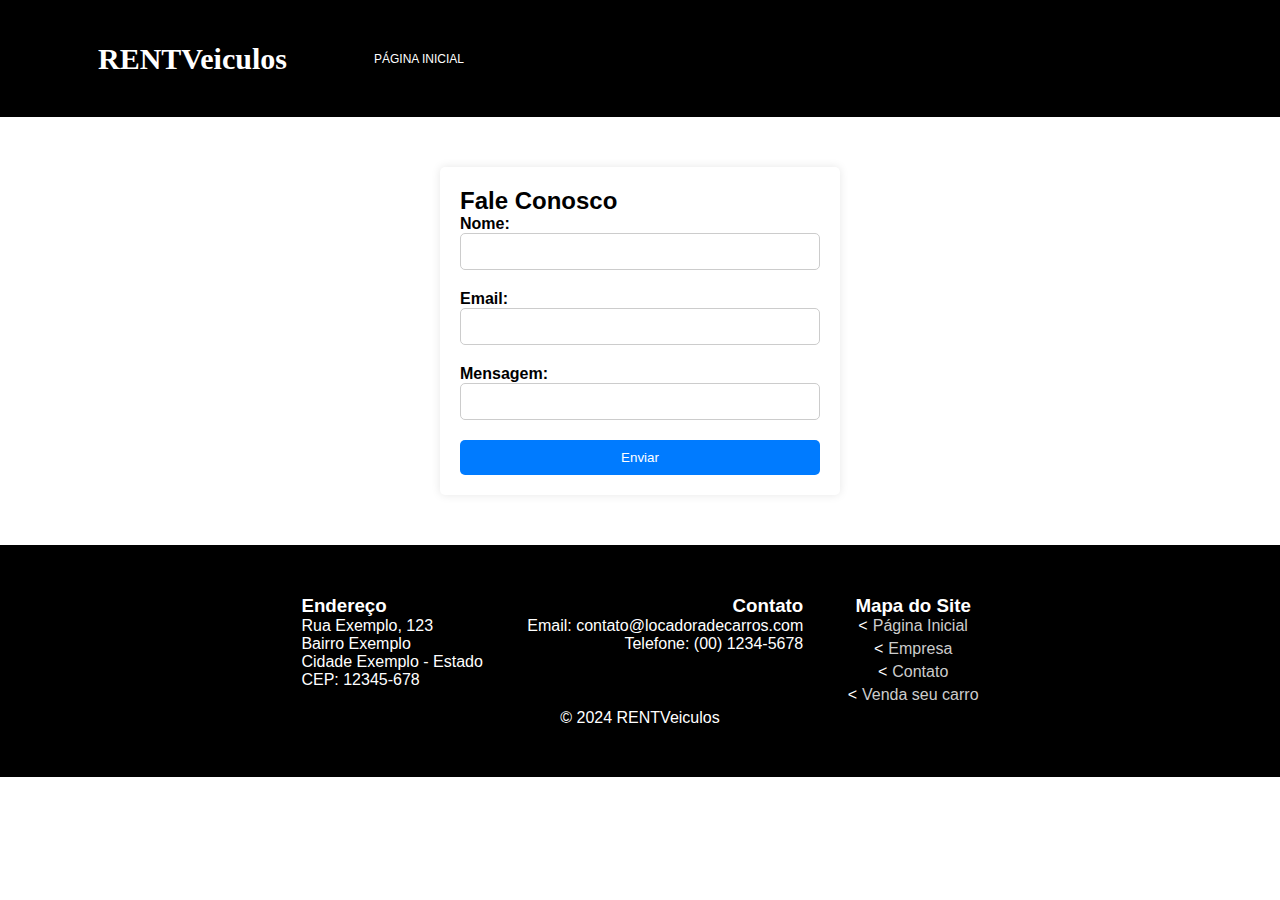
<file: pages/contato.html>
<!DOCTYPE html>
<html lang="pt-br">
<head>
    <meta charset="UTF-8">
    <meta name="viewport" content="width=device-width, initial-scale=1.0">
    <title>Fale Conosco</title>
    <link rel="stylesheet" href="../css/contato.css">
    <link rel="stylesheet" href="../css/menus.css">
    
</head>
    <header>
        <nav class="menus">
            <a href="../index.html" class="Rent">RENTVeiculos</a>
            <ul class="lista-de-itens">
            <li><a href="../index.html">Página Inicial</a></li>
        </nav>
    </header>
<body>
    
    
    <div class="container">
        <h2>Fale Conosco</h2>
        <form id="contact-form" action="#" method="post">
            <div class="form-group">
                <label for="nome">Nome:</label>
                <input type="text" id="nome" name="nome" required>
            </div>
            <div class="form-group">
                <label for="email">Email:</label>
                <input type="email" id="email" name="email" required>
            </div>
            <div class="form-group">
                <label for="Mensagem">Mensagem:</label>
                <input type="Men" id="Mensagem" name="Mensagem" required>
            </div>
            <button type="submit">Enviar</button>
        </form>
    </div>
      
  
    <footer>
        <div class="endereco">
            <h3>Endereço</h3>
            <p>Rua Exemplo, 123</p>
            <p>Bairro Exemplo</p>
            <p>Cidade Exemplo - Estado</p>
            <p>CEP: 12345-678</p>
        </div>
        
        <div class="contato">
            <h3>Contato</h3>
            <p>Email: contato@locadoradecarros.com</p>
            <p>Telefone: (00) 1234-5678</p>
        </div>
        <div class="mapa-do-site">
            <h3>Mapa do Site</h3>
            <ul>
                <li><a href="../index.html">Página Inicial</a></li>
                <li><a href="../pages/empresa.html">Empresa</a></li>
                <li><a href="../pages/contato.html">Contato</a></li>
                <li><a href="../pages/vendaseucarro.html">Venda seu carro</a></li>
            </ul>
        </div>
    
        <p>&copy; 2024 RENTVeiculos</p>
    </footer>
</body>
</html>
</file>
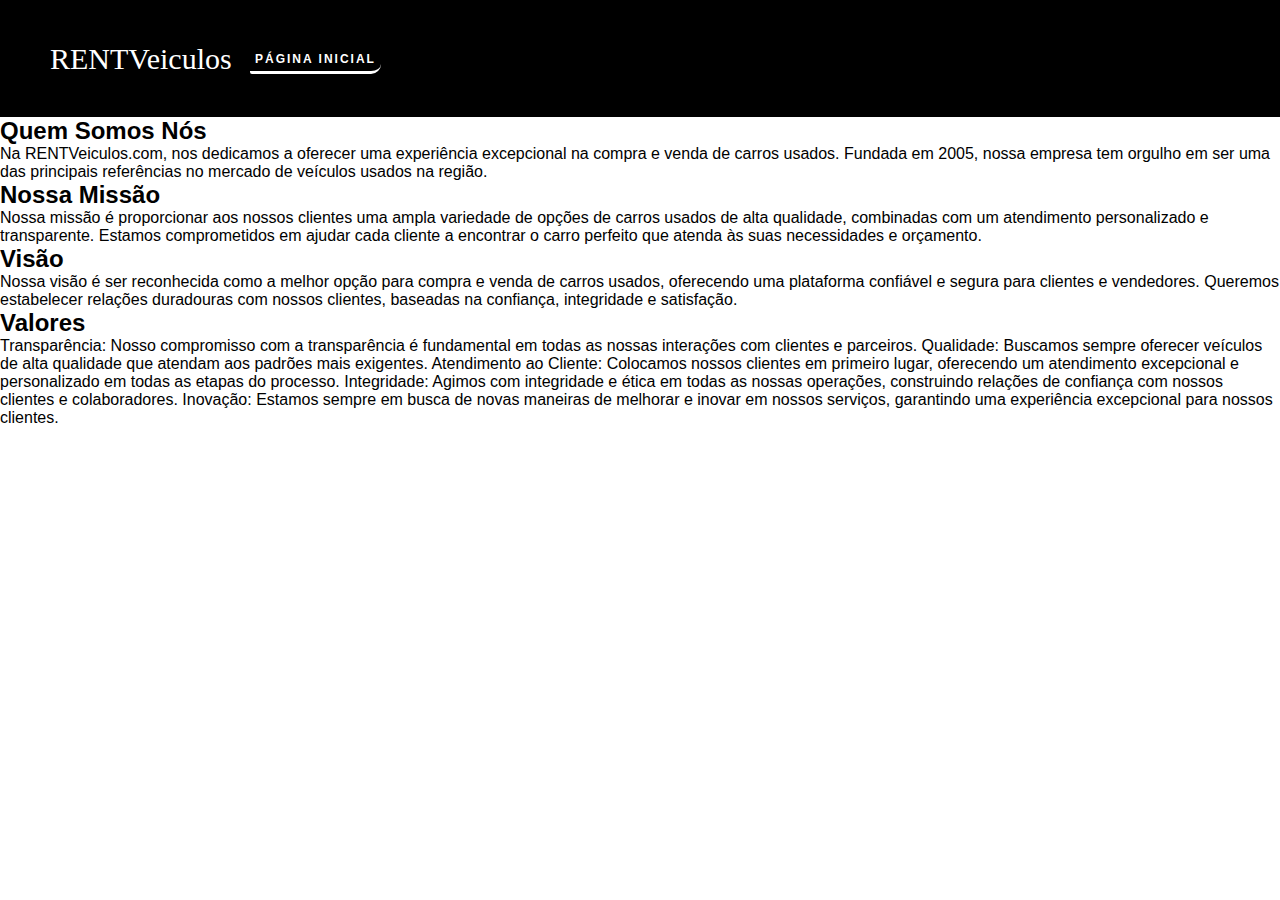
<file: pages/empresa.html>
<!DOCTYPE html>
<html lang="pt-br">
<head>
    <meta charset="UTF-8">
    <meta name="viewport" content="width=device-width, initial-scale=1.0">
    <title>Quem Somos</title>
    <link rel="stylesheet" href="../css/estilo2.css">
    <link rel="stylesheet" href="../css/menus.css">
</head>
<body>
    <header>
        <header>
            <nav class="menus">
                <a href="../index.html" class="Rent">RENTVeiculos</a>
                <ul class="lista-de-itens">
                <li><a href="../index.html">Página Inicial</a></li>
            </nav>
        </header>
    </header>

    <div class="content">
        <h2>Quem Somos Nós</h2>
        <p>
            Na RENTVeiculos.com, nos dedicamos a oferecer uma experiência excepcional na compra e venda de carros usados. Fundada em 2005, nossa empresa tem orgulho em ser uma das principais referências no mercado de veículos usados na região.
        </p>
    </div>
    <div class="content">
        <h2>Nossa Missão</h2>
        <p>
            Nossa missão é proporcionar aos nossos clientes uma ampla variedade de opções de carros usados de alta qualidade, combinadas com um atendimento personalizado e transparente. Estamos comprometidos em ajudar cada cliente a encontrar o carro perfeito que atenda às suas necessidades e orçamento.
        </p>
    </div>
    <div class="content">
        <h2>Visão</h2>
       <p>
        Nossa visão é ser reconhecida como a melhor opção para compra e venda de carros usados, oferecendo uma plataforma confiável e segura para clientes e vendedores. Queremos estabelecer relações duradouras com nossos clientes, baseadas na confiança, integridade e satisfação.
       </p>
    </div>
    <div class="content">
        <h2>Valores</h2>
       <p>
        Transparência: Nosso compromisso com a transparência é fundamental em todas as nossas interações com clientes e parceiros.
Qualidade: Buscamos sempre oferecer veículos de alta qualidade que atendam aos padrões mais exigentes.
Atendimento ao Cliente: Colocamos nossos clientes em primeiro lugar, oferecendo um atendimento excepcional e personalizado em todas as etapas do processo.
Integridade: Agimos com integridade e ética em todas as nossas operações, construindo relações de confiança com nossos clientes e colaboradores.
Inovação: Estamos sempre em busca de novas maneiras de melhorar e inovar em nossos serviços, garantindo uma experiência excepcional para nossos clientes.
       </p>
    </div>

</body>
</html>
</file>
<file: css/contato.css>
*{
    margin: 0;
    padding: 0;
    box-sizing: border-box;
    font-family: 'Segoe UI', Tahoma, Geneva, Verdana, sans-serif;
    
}


/* Estilos para o rodapé */
footer {
    background-color: black; /* Cor de fundo do rodapé */
    color: #fff; /* Cor do texto do rodapé */
    padding: 50px 0; /* Espaçamento interno do rodapé */
    text-align: center; /* Alinhamento do texto no centro */
}

.logo {
    background-color: black; /* Cor de fundo da logo */
    padding: 30px; /* Espaçamento interno da logo */
    margin-bottom: 20px; /* Margem inferior da logo */
	display: flex;
	font-size: 20px;
    cursor: pointer;
    font-family: Tahoma;
    color: white;
}
.Rent {
    color: white; /* Cor do texto */
    text-decoration: none; /* Remover sublinhado dos links */
    font-weight: bold; /* Deixar a fonte em negrito */
    /* Adicione outros estilos conforme necessário */
}


.endereco, .contato, .mapa-do-site {
    display: inline-block;
    vertical-align: top; /* Alinhar os elementos ao topo */
    margin: 0 20px;
}

.endereco {
    text-align: left; /* Alinhar o menu endereço à esquerda */
}

.contato {
    text-align: right; /* Alinhar o menu contato à direita */
}

.mapa-do-site {
    text-align: center; /* Alinhar o menu mapa ao centro */
}

.mapa-do-site ul {
    padding-left: 0;
}

.mapa-do-site li {
    margin-bottom: 5px;
    list-style: none; /* Remover marcadores de lista */
}

.mapa-do-site li:before {
    content: "<"; /* Usar "<" como marcador */
    margin-right: 5px; /* Adicionar espaço entre o marcador e o texto */
}

.mapa-do-site a {
    color: #ccc;
    text-decoration: none;
    transition: color 0.3s ease;
}

.mapa-do-site a:hover {
    color: #fff;
}
.container {
    max-width: 400px;
    margin: 50px auto;
    padding: 20px;
    background-color: #fff;
    border-radius: 5px;
    box-shadow: 0 0 10px rgba(0, 0, 0, 0.1);
}
.form-group {
    margin-bottom: 20px;
}
label {
    display: block;
    font-weight: bold;
}
input[type="text"],
input[type="email"],
input[type="Men"] {
    width: 100%;
    padding: 10px;
    border-radius: 5px;
    border: 1px solid #ccc;
}
button {
    display: block;
    width: 100%;
    padding: 10px;
    background-color: #007bff;
    color: #fff;
    border: none;
    border-radius: 5px;
    cursor: pointer;
    transition: background-color 0.3s ease;
}
button:hover {
    background-color: #0056b3;
}

button:active {
    background-color: #00478f;
}
</file>
<file: css/menus.css>
.menus{
	width: 40vw;
	text-transform: uppercase;
	height: 100%;
	display: flex;
	justify-content: space-around;
	align-items: center;
	font-size: 9pt;
}

header{
    
    display: flex;
	width: 100vw;
	height: 13vh;
    background-color: rgb(0, 0, 0);
}

.lista-de-itens{
	display: flex;
	gap: 20px;
	list-style: none;
    text-decoration: none;
}

.Rent{
    width: 180px;
    cursor: pointer;
    display: flex;
    margin-left: 50px;
    font-family: Tahoma;
    font-size: 30px;
    color: white;
    text-transform: none;
    text-decoration: none;
}

.lista-de-itens a{
	position: relative;
	color: #ffffff;
	text-decoration: none;
	font-style: none;
    

}
</file>
<file: css/estilo2.css>
*{
    margin: 0;
    padding: 0;
    box-sizing: border-box;
    font-family: 'Segoe UI', Tahoma, Geneva, Verdana, sans-serif;
}

.container{
    width: 100%;
    min-height: 100vh;
    background-image: url('../img/carro-novo.png');
    background-position: center;
    background-repeat: no-repeat;
    background-size: cover;
}

nav{
    width: 100%;
    display: flex;
    align-items: center;
    justify-content: space-between;
    padding: 25px 0;
    
}

.logo{
    width: 100px;
    cursor: pointer;
}

nav ul{
    list-style: none;
    width: 100%;
    text-align: right;
    padding-right: 60px;
}

nav ul li{
    display: inline-block;
    margin: 10px 20px;
}
nav ul li a{
    padding: 5px;
    border-radius: 2px;
    border: none;
    border-bottom: solid;
    border-bottom-right-radius: 10px;
    color: white;
    font-weight: bold;
    letter-spacing: 2px;
    text-decoration: none;
}

.btn{
    display: flex;
    align-items: center;
    padding: 3px 25px;
    border: 0;
    outline: 0;
    border-radius: 5px;
    background: cyan;
    color: black;
    font-weight: bolder;
    cursor: pointer;
    margin-right: 5%;
}

.btn img{
    width: 50px;
    margin-right: 10px;

}

.logo{
    width: 180px;
    cursor: pointer;
    display: flex;
    margin-left: 50px;
    font-family: Tahoma;
    font-size: 30px;
    color: white;
}
</file>
